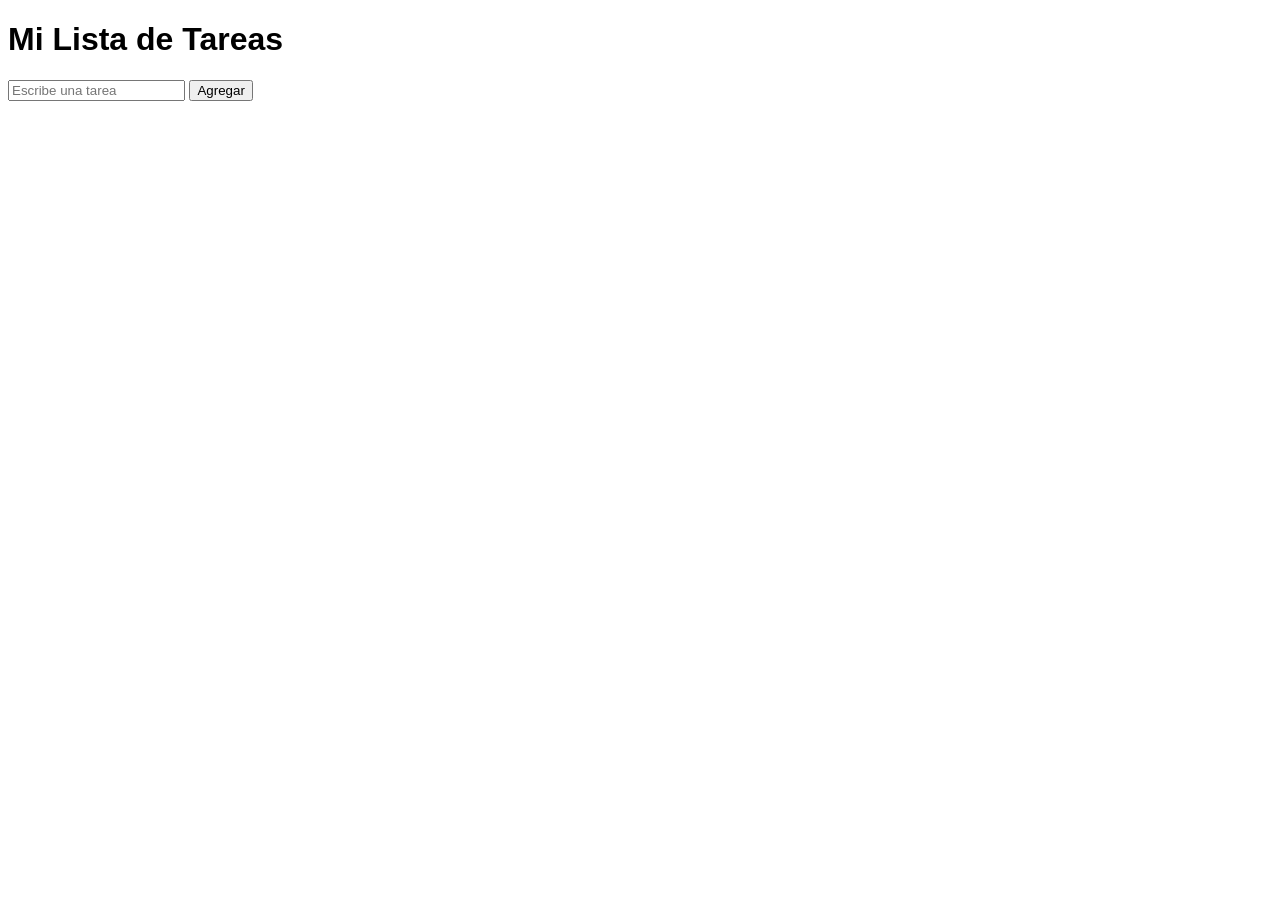
<file: actividad_guiada-lista-de-tareas/index.html>
<!DOCTYPE html>
<html lang="es">
<head>
  <meta charset="UTF-8">
  <title>Lista de Tareas</title>
  <link rel="stylesheet" href="style.css">
</head>
<body>

  <h1>Mi Lista de Tareas</h1>

  <input type="text" id="tareaInput" placeholder="Escribe una tarea">
  <button id="agregarBtn">Agregar</button>

  <ul id="listaTareas"></ul>

  <script src="script.js"></script>
</body>
</html>
</file>
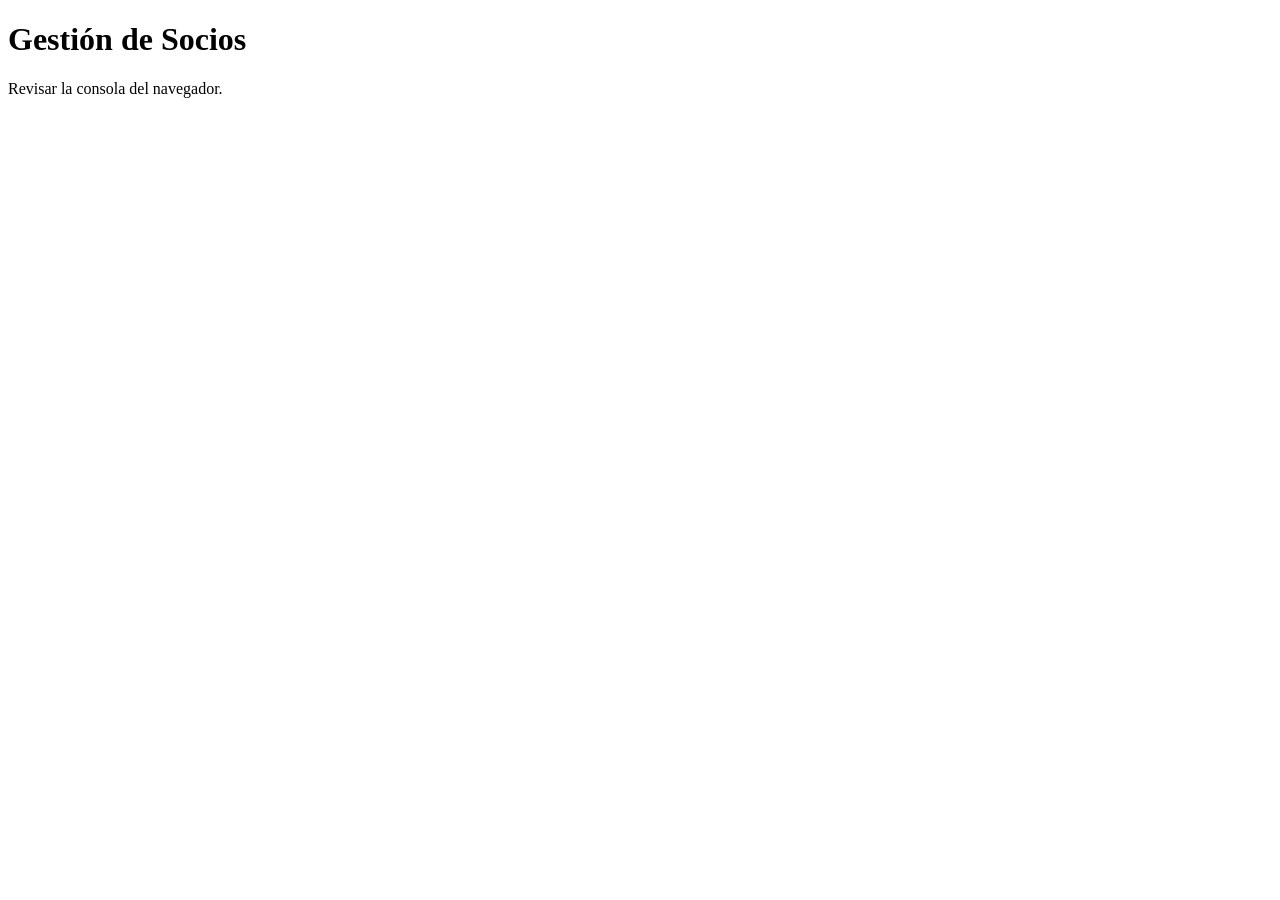
<file: clases_socios/index.html>
<!DOCTYPE html>
<html lang="es">
<head>
  <meta charset="UTF-8">
  <title>Módulo 5 - Gestión de Socios</title>
</head>
<body>
  <h1>Gestión de Socios</h1>
  <p>Revisar la consola del navegador.</p>

  <script src="socios.js"></script>
</body>
</html>
</file>
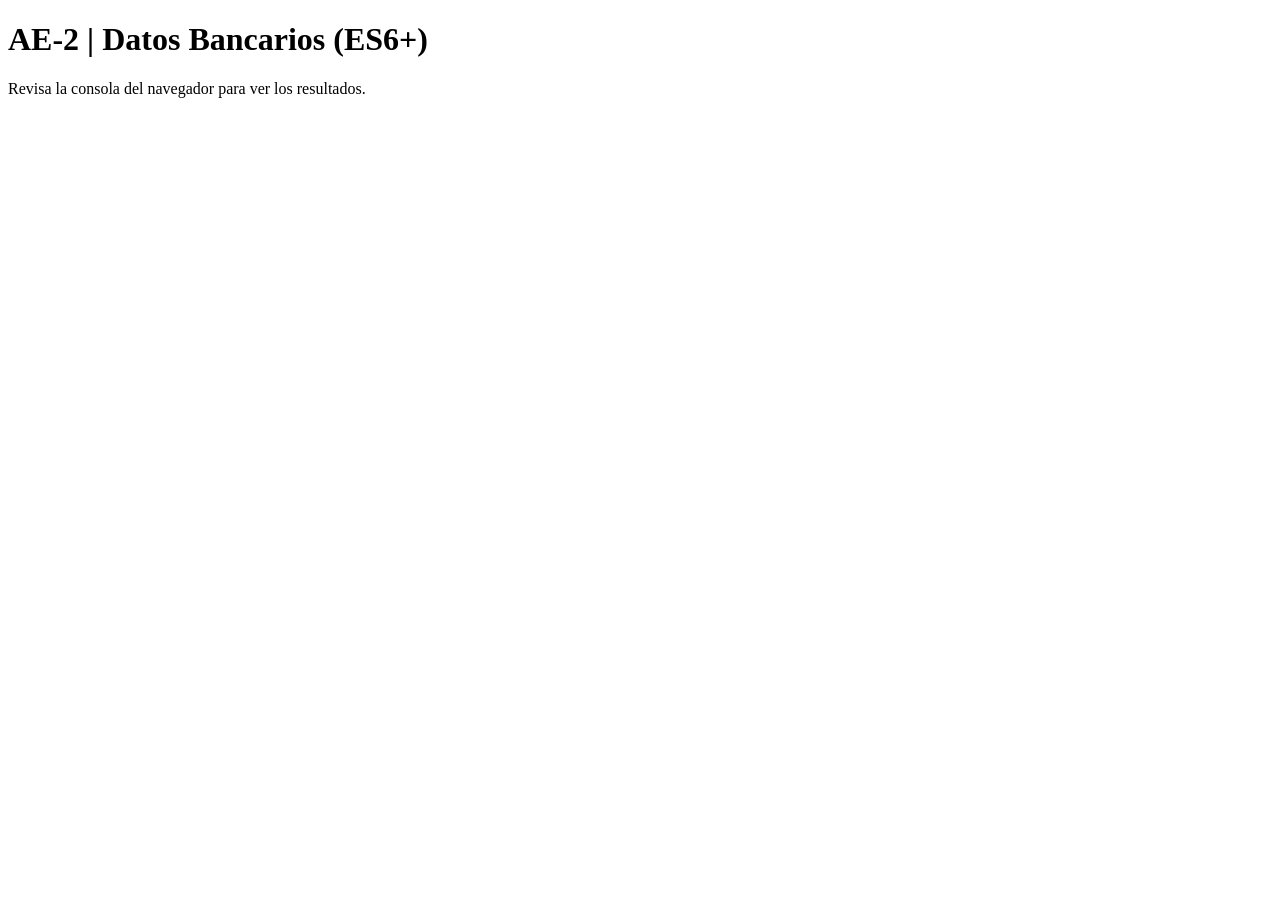
<file: datos_bancarios/index.html>
<!DOCTYPE html>
<html lang="es">
<head>
  <meta charset="UTF-8" />
  <meta name="viewport" content="width=device-width, initial-scale=1.0" />
  <title>AE-2 | Datos Bancarios (ES6+)</title>
</head>
<body>
  <h1>AE-2 | Datos Bancarios (ES6+)</h1>
  <p>Revisa la consola del navegador para ver los resultados.</p>

  <script src="./banco.js"></script>
</body>
</html>
</file>
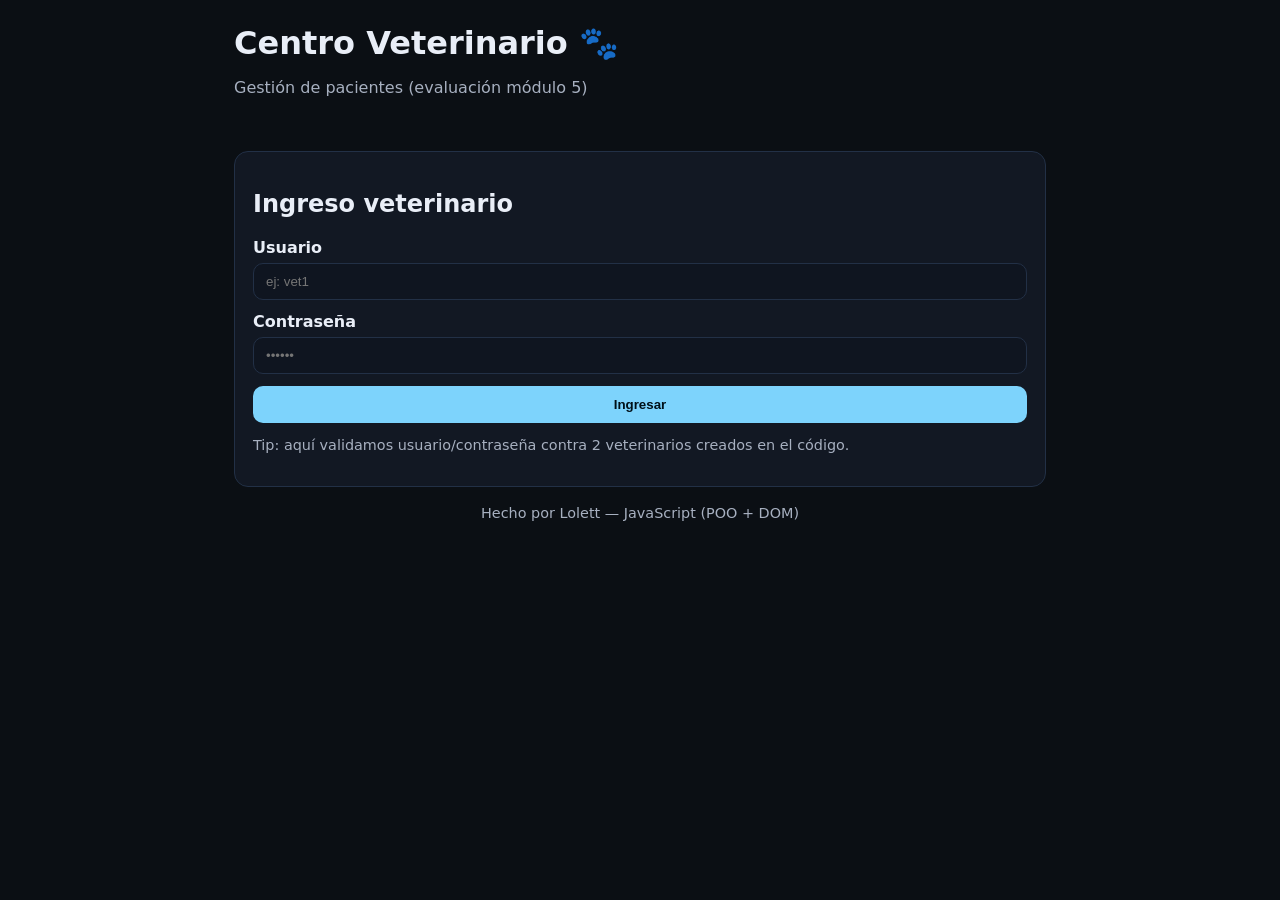
<file: evaluacion_modular5-veterinaria/index.html>
<!DOCTYPE html>
<html lang="es">
<head>
  <meta charset="UTF-8" />
  <meta name="viewport" content="width=device-width, initial-scale=1.0" />
  <title>Evaluación Modular 5 | Veterinaria</title>
  <link rel="stylesheet" href="./style.css" />
</head>
<body>
  <main class="container">
    <header class="header">
      <h1>Centro Veterinario 🐾</h1>
      <p class="muted">Gestión de pacientes (evaluación módulo 5)</p>
    </header>

    <!-- Mensajes -->
    <section id="mensaje" class="mensaje" aria-live="polite"></section>

    <!-- LOGIN -->
    <section id="seccionLogin" class="card">
      <h2>Ingreso veterinario</h2>

      <form id="formLogin" class="form">
        <label>
          Usuario
          <input id="loginUsuario" type="text" placeholder="ej: vet1" autocomplete="username" required />
        </label>

        <label>
          Contraseña
          <input id="loginPassword" type="password" placeholder="••••••" autocomplete="current-password" required />
        </label>

        <button type="submit">Ingresar</button>
      </form>

      <p class="muted small">
        Tip: aquí validamos usuario/contraseña contra 2 veterinarios creados en el código.
      </p>
    </section>

    <!-- APP (se muestra después de login) -->
    <section id="seccionApp" class="card hidden">
      <div class="row">
        <h2>Panel de pacientes</h2>
        <div class="right">
          <span class="chip" id="vetActivo"></span>
          <button id="btnLogout" class="secondary" type="button">Salir</button>
        </div>
      </div>

      <!-- REGISTRO MASCOTA -->
      <form id="formMascota" class="form">
        <div class="grid">
          <label>
            Nombre mascota
            <input id="mascotaNombre" type="text" placeholder="ej: Goku" required />
          </label>

          <label>
            Tutor/a
            <input id="mascotaTutor" type="text" placeholder="ej: Lolett" required />
          </label>
        </div>

        <label>
          Evolución médica
          <textarea id="mascotaEvolucion" rows="3" placeholder="Notas, síntomas, control, etc." required></textarea>
        </label>

        <button type="submit">Registrar paciente</button>
      </form>

      <!-- LISTA -->
      <section class="list">
        <div class="row">
          <h3>Pacientes registrados</h3>
          <span class="muted small" id="contadorPacientes">0</span>
        </div>

        <ul id="listaPacientes" class="ul"></ul>
      </section>
    </section>

    <footer class="footer muted small">
      Hecho por Lolett — JavaScript (POO + DOM)
    </footer>
  </main>

  <script src="./app.js"></script>
</body>
</html>
</file>
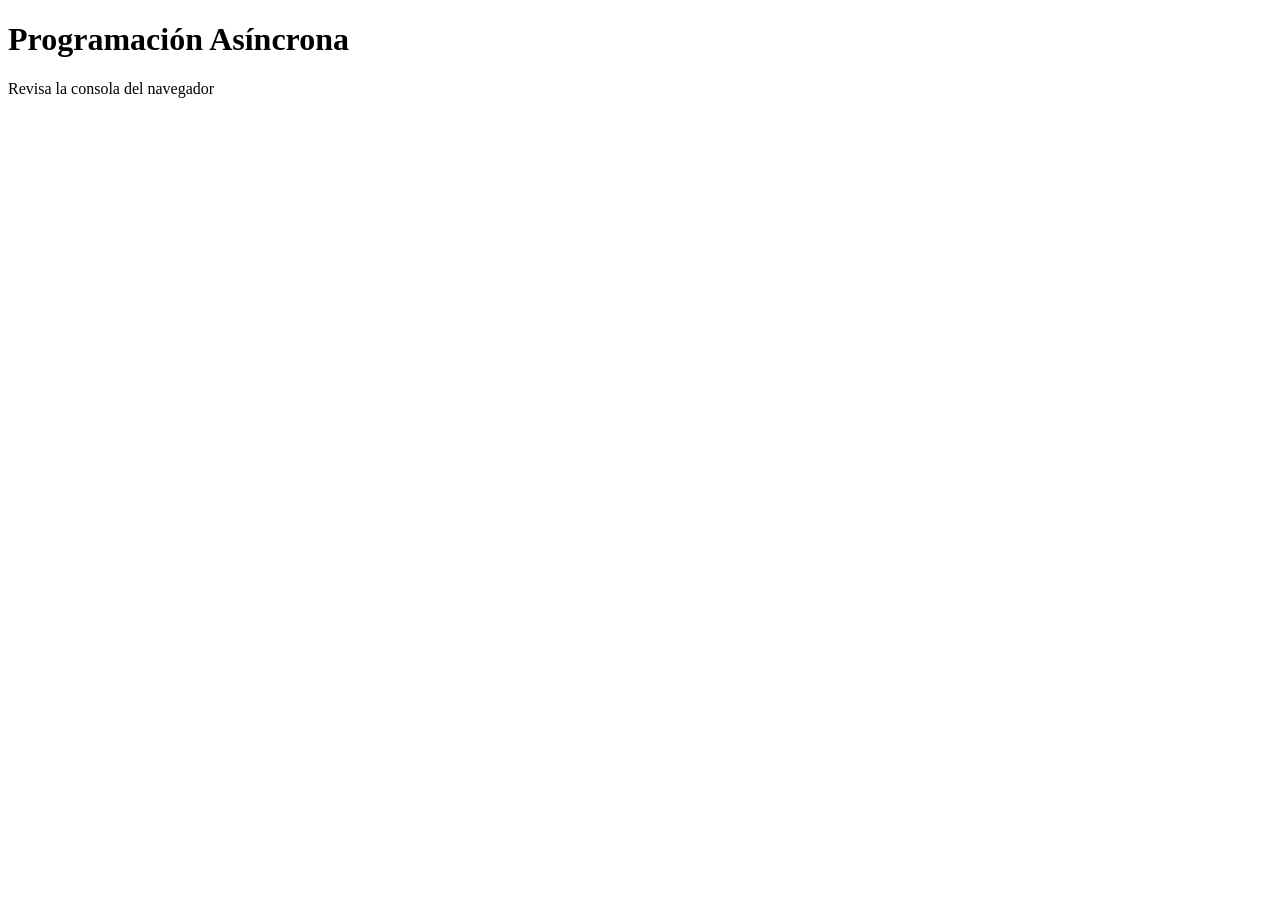
<file: programacion_asincrona/index.html>
<!DOCTYPE html>
<html lang="es">
<head>
  <meta charset="UTF-8">
  <title>Programación Asíncrona</title>
</head>
<body>
  <h1>Programación Asíncrona</h1>
  <p>Revisa la consola del navegador</p>

  <script src="asincronia.js"></script>
</body>
</html>
</file>
<file: actividad_guiada-lista-de-tareas/style.css>
body {
  font-family: Arial, sans-serif;
}

.completada {
  text-decoration: line-through;
  color: gray;
}
</file>
<file: evaluacion_modular5-veterinaria/style.css>
:root{
  --bg:#0b0f14;
  --card:#121823;
  --muted:#a7b0c0;
  --text:#e9eef7;
  --accent:#7dd3fc;
  --danger:#fb7185;
  --ok:#86efac;
  --border:#223046;
}

*{ box-sizing:border-box; }
body{
  margin:0;
  font-family: system-ui, -apple-system, Segoe UI, Roboto, Arial, sans-serif;
  background: var(--bg);
  color: var(--text);
}
.container{
  max-width: 860px;
  margin: 0 auto;
  padding: 24px;
}
.header h1{ margin:0 0 6px; }
.muted{ color: var(--muted); }
.small{ font-size: 0.9rem; }

.card{
  background: var(--card);
  border: 1px solid var(--border);
  border-radius: 14px;
  padding: 18px;
  margin: 14px 0;
}
.hidden{ display:none; }

.form{
  display: grid;
  gap: 12px;
  margin-top: 10px;
}
label{
  display: grid;
  gap: 6px;
  font-weight: 600;
}
input, textarea{
  width: 100%;
  padding: 10px 12px;
  border-radius: 10px;
  border: 1px solid var(--border);
  background: #0f1520;
  color: var(--text);
}
button{
  padding: 10px 12px;
  border-radius: 10px;
  border: 1px solid transparent;
  background: var(--accent);
  color:#001018;
  font-weight: 700;
  cursor: pointer;
}
button.secondary{
  background: transparent;
  border-color: var(--border);
  color: var(--text);
}

.grid{
  display:grid;
  grid-template-columns: 1fr 1fr;
  gap: 12px;
}

.row{
  display:flex;
  align-items:center;
  justify-content: space-between;
  gap: 12px;
}
.right{
  display:flex;
  align-items:center;
  gap: 10px;
}

.chip{
  font-size: 0.9rem;
  padding: 6px 10px;
  border: 1px solid var(--border);
  border-radius: 999px;
  color: var(--text);
  background:#0f1520;
}

.mensaje{
  min-height: 24px;
  padding: 8px 10px;
  border-radius: 10px;
}
.mensaje.ok{ background: rgba(134,239,172,.12); border:1px solid rgba(134,239,172,.25); color: var(--ok); }
.mensaje.error{ background: rgba(251,113,133,.12); border:1px solid rgba(251,113,133,.25); color: var(--danger); }

.list{ margin-top: 16px; }
.ul{ list-style:none; padding:0; margin: 10px 0 0; display:grid; gap:10px; }
.item{
  border: 1px solid var(--border);
  border-radius: 12px;
  padding: 12px;
  background: #0f1520;
}
.item .top{
  display:flex;
  justify-content: space-between;
  gap: 10px;
  align-items: baseline;
}
.badge{
  font-size: .85rem;
  color: var(--muted);
}
.footer{ margin-top: 18px; text-align:center; }
</file>
